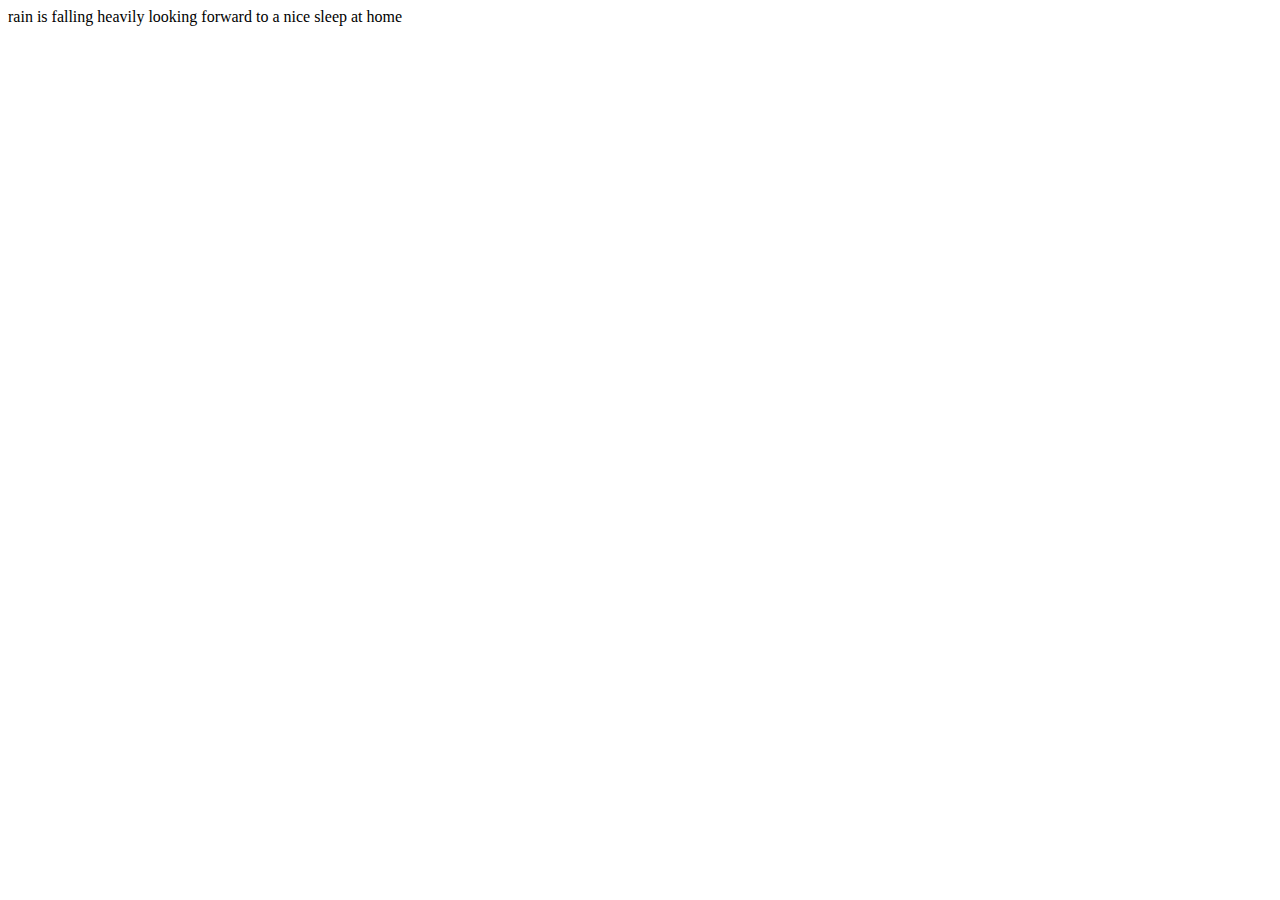
<file: work.html>
<!DOCTYPE html>
<html lang="en">
<head>
    <meta charset="UTF-8">
    <meta name="viewport" content="width=device-width, initial-scale=1.0">
    <title>Document</title>
</head>
<body>
    rain is falling heavily
    looking forward to a nice sleep at home
</body>
</html>
</file>
